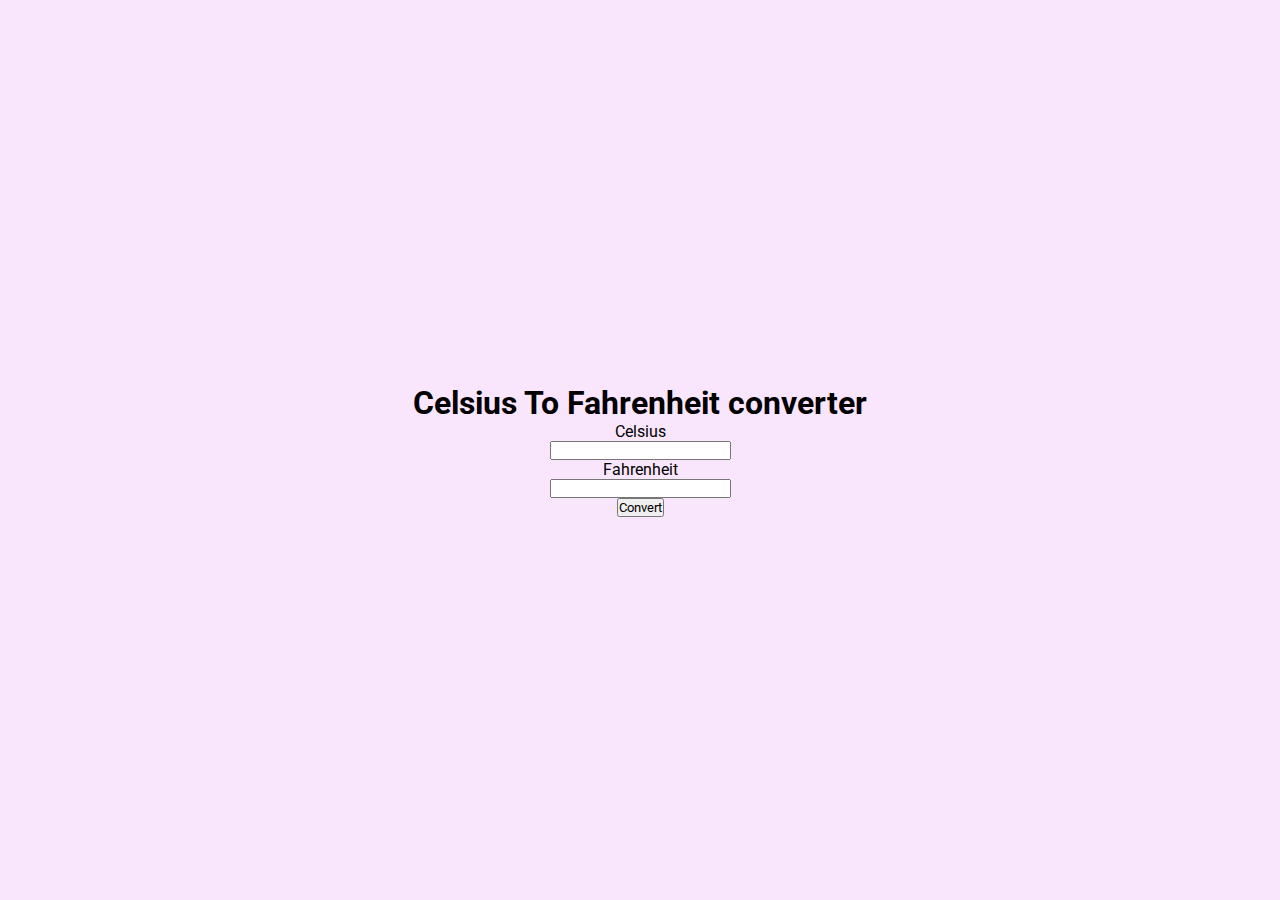
<file: celToFah/index.html>
<!DOCTYPE html>

<html lang="en">

<head>
<meta charset="UTF-8">
<meta name="viewport" content="width=device-width, initial-scale=1.0">
<title>Celsius To Fahrenheit converter</title>
<link href="style.css" rel="stylesheet" type="text/css">
<script src= "script.js"></script>
</head>

<body>
<div class="container">
<h1>Celsius To Fahrenheit converter</h1>
<p>Celsius</p>
<input type="text" id="celsiusBox">
<p>Fahrenheit</p>
<input type="text" id="fahrenheitBox">
<button onclick="convert();">Convert</button>
</div>
</body>

</html>
</file>
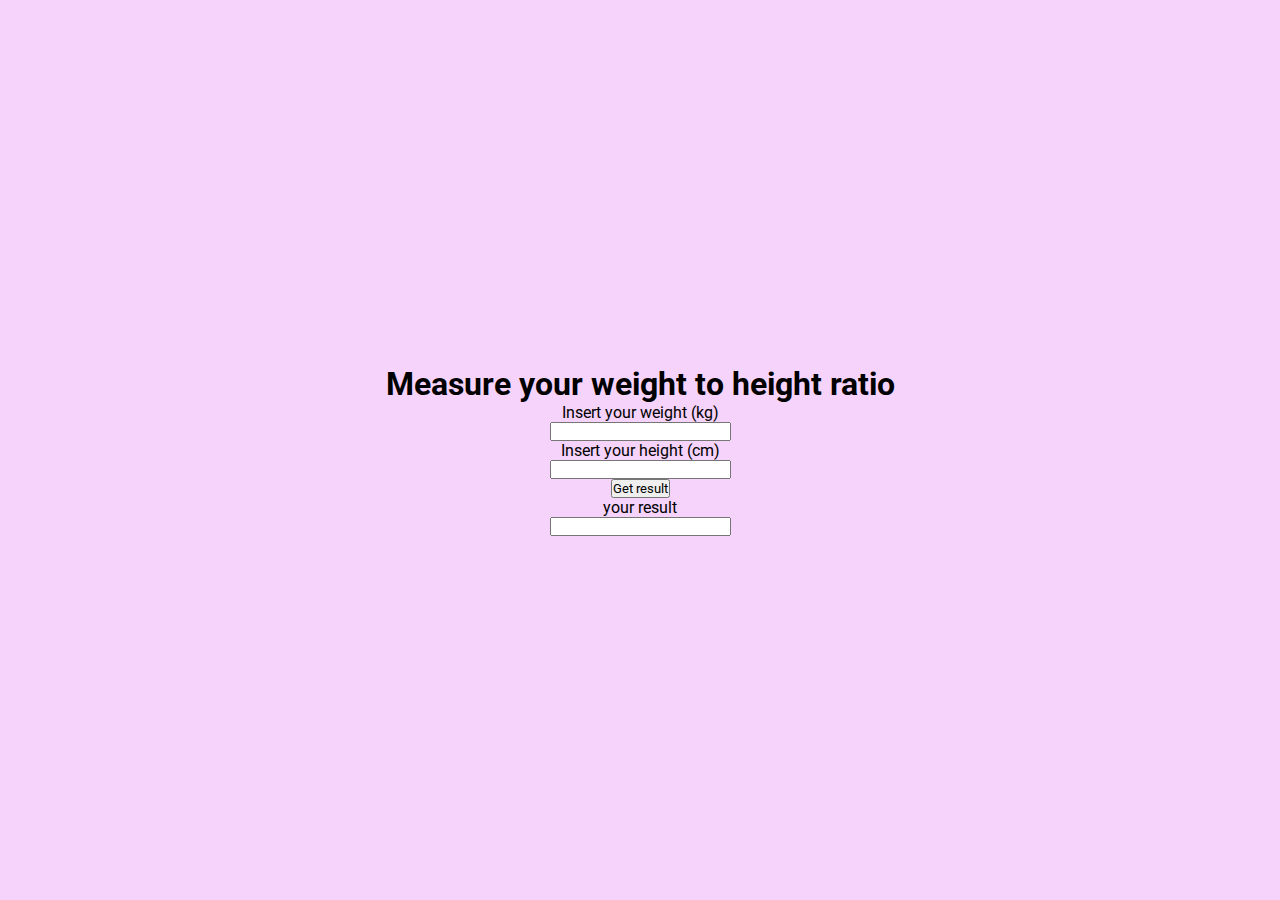
<file: weightHight-ratio/index.html>
<!DOCTYPE html>
<html lang="en">
<head>
    <meta charset="UTF-8">
    <meta name="viewport" content="width=device-width, initial-scale=1.0">
    <title>weightHeightRatio</title>
    <link href="style.css" rel="stylesheet" type="text/css">
    <script src="script.js" ></script>
</head>
<body>
    <div class="container">
        <h1>Measure your weight to height ratio</h1>
        <p>Insert your weight (kg)</p>
        <input type="text" id="weightBox">
        <p>Insert your height (cm)</p>
        <input type="text" id="heightBox">
        <button onclick="convert();">Get result</button>
        <p>your result</p>
        <input type="text" id="result">
     </div>
</body>
</html>
</file>
<file: celToFah/style.css>
@import url('https://fonts.googleapis.com/css2?family=Crimson+Text:ital,wght@0,400;0,600;0,700;1,400;1,600;1,700&family=Roboto:ital,wght@0,100..900;1,100..900&family=Work+Sans:ital,wght@0,100..900;1,100..900&display=swap');

  
 *{

box-sizing: border-box;
padding: 0;
margin: 0;
font-family: 'Roboto', sans-serif;

}

.container{
display: flex;
flex-direction: column;
justify-content: center;
align-items: center;
height: 100vh;
text-align: center;
background-color: rgb(249, 230, 252);

}
</file>
<file: weightHight-ratio/style.css>
@import url('https://fonts.googleapis.com/css2?family=Crimson+Text:ital,wght@0,400;0,600;0,700;1,400;1,600;1,700&family=Roboto:ital,wght@0,100..900;1,100..900&family=Work+Sans:ital,wght@0,100..900;1,100..900&display=swap');

*{
    box-sizing: border-box;
    padding: 0;
    margin: 0;
    font-family: 'Roboto', sans-serif;
}

.container{
    display: flex;
    flex-direction: column;
    justify-content: center;
    align-items: center;
    height: 100vh;
    text-align: center;
    background-color: rgb(245, 211, 250);
}
</file>
